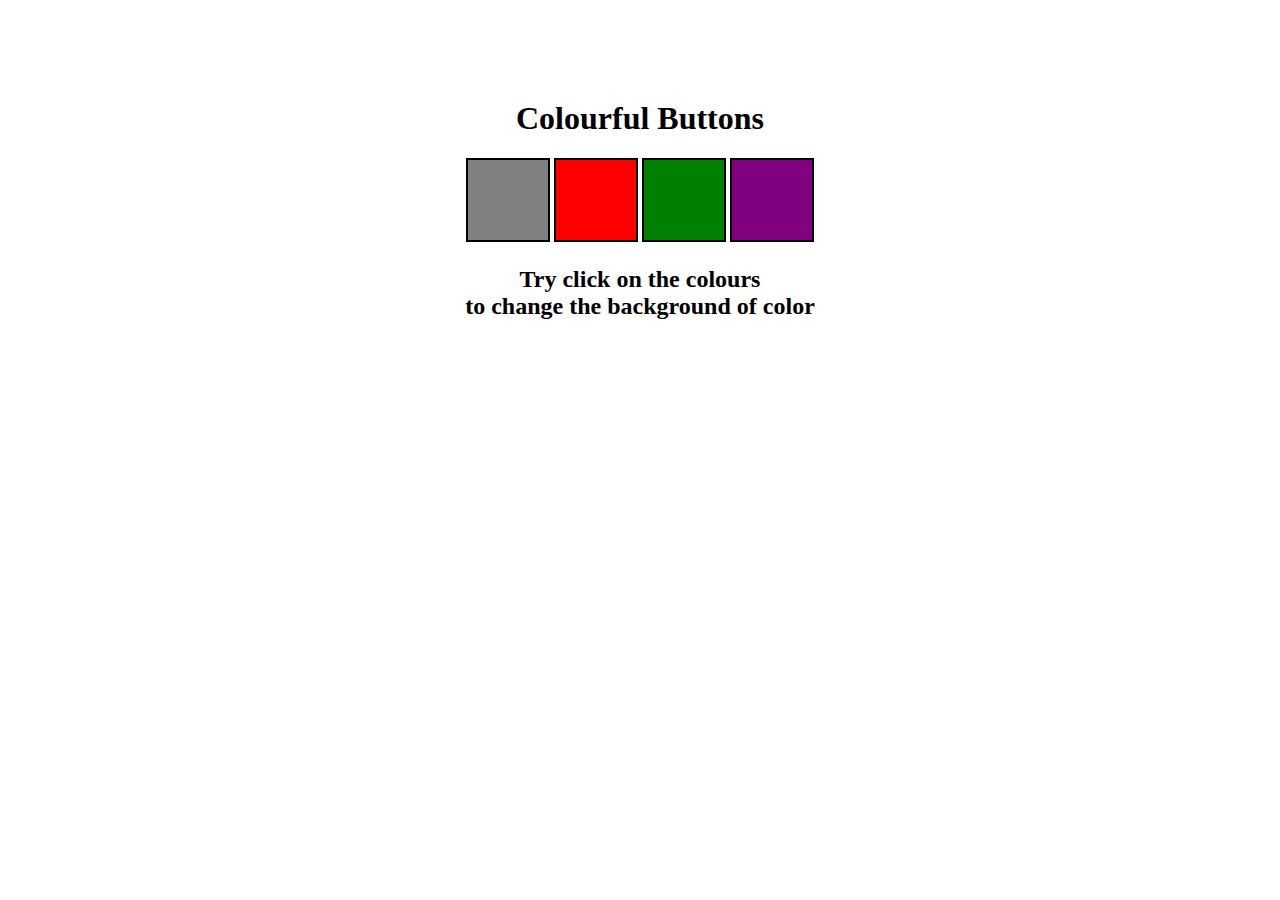
<file: 01_basics/ Project 1/index.html>
<!DOCTYPE html>
<html lang="en">
<head>
    <meta charset="UTF-8">
    <meta name="viewport" content="width=device-width, initial-scale=1.0">
    <link rel="stylesheet" href="style.css" />
    <title>Color Buttons</title>
    
    <style>
        body {
          transition: background-color 0.5;
        }
     </style>   

</head>
<body>
    <div class="canvas">
       <h1> Colourful Buttons </h1>
        <span class="button" id="grey"></span>
        <span class="button" id="red"></span>
        <span class="button" id="green"></span>
        <span class="button" id="purple"></span>
        <h2>Try click on the colours
        <span>to change the background of color</span>
        </h2>
        </div>
     <script src="ColorChange.js"></script>
</body>
</html>
</file>
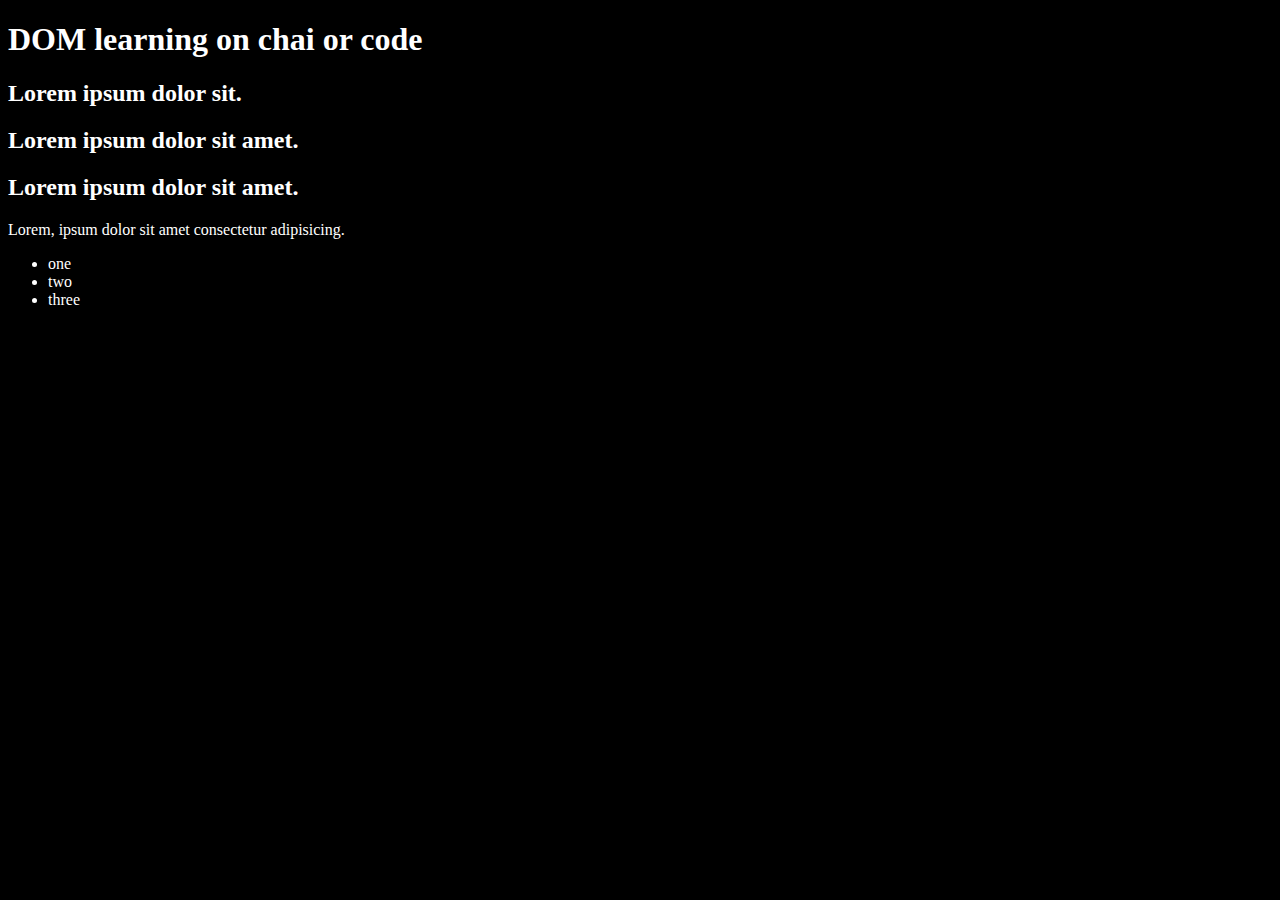
<file: 01_basics/DOM.HTML>
<!DOCTYPE html>
<html lang="en">
<head>
    <meta charset="UTF-8">

    <title>DOM learning</title>
    <style>
        .bg-black{
            background-color: black;
            color:white
        } 
        </style>
</head>
<body class="bg-black">
      <div>
        <h1 id ="title" class ="heading">DOM learning on chai or code</h1>
        <h2>Lorem ipsum dolor sit.</h2>
        <h2>Lorem ipsum dolor sit amet.</h2>
        <h2>Lorem ipsum dolor sit amet.</h2>
        <p>Lorem, ipsum dolor sit amet consectetur adipisicing.</p>
        <ul>
            <li class="list item">one</li>
            <li class="list item">two</li>
            <li class="list item">three</li>

        </ul>
      </div> 
</body>
</html>
</file>
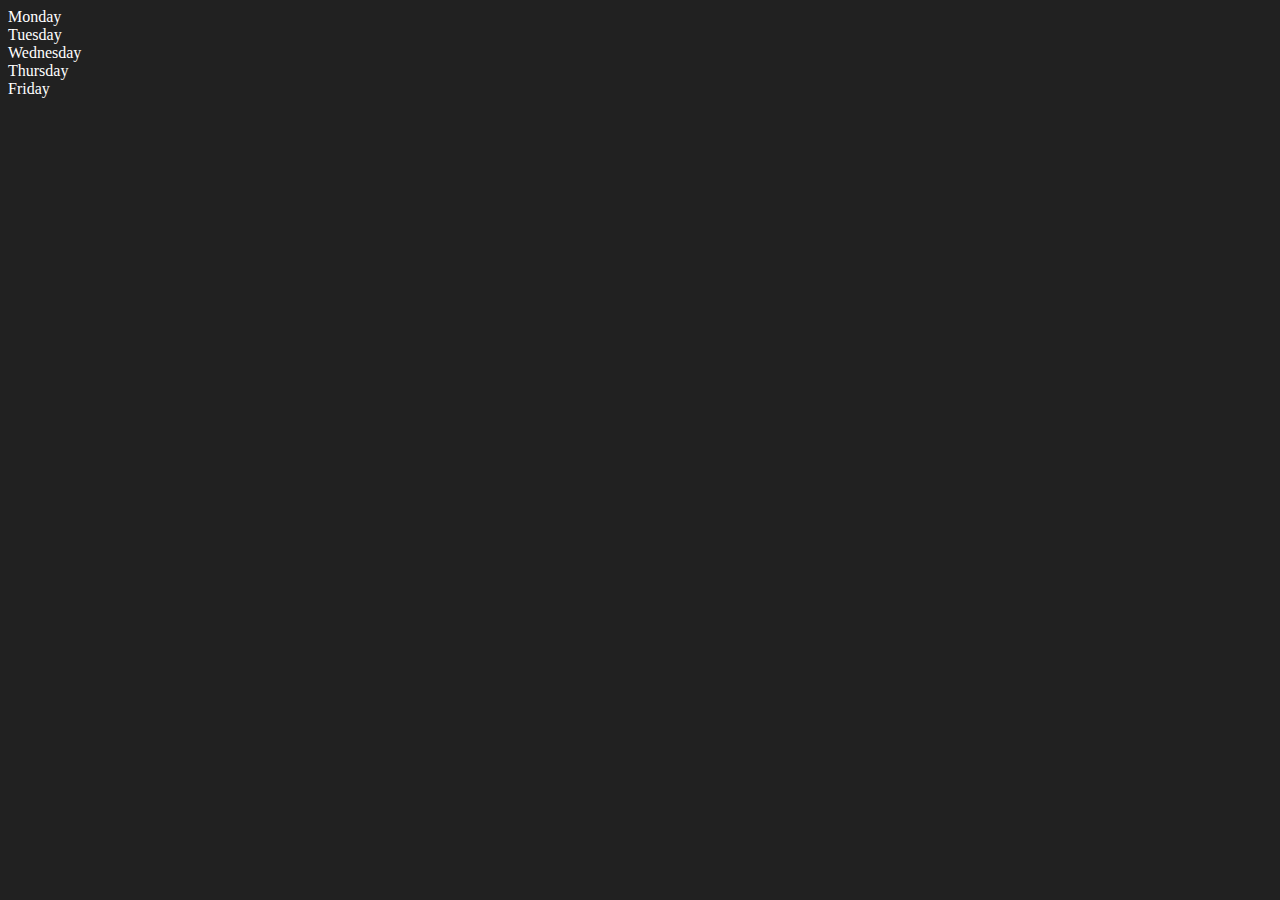
<file: 01_basics/Dom1.HTML>
<!DOCTYPE html>
<html lang="en">
<head>
    <meta charset="UTF-8">
    <meta name="viewport" content="width=device-width, initial-scale=1.0">
    <title>DOM | MOHIT</title>
</head>
<body style="background-color: #212121; color: white">
    <div class="parent">
        
         <div class="Day">Monday</div>
         <div class="Day">Tuesday</div>
         <div class="Day">Wednesday</div>
         <div class="Day">Thursday</div>
         <div class="Day">Friday</div>
    </div>
</body>
<script>
        
        const parent = document.querySelector('.parent')
        //  console.log(parent);
        //  console.log(parent.children);
        //  console.log(parent.children[2].innerText)

//    for(let i=0;i<=parent.children.length;i++){
//     console.log(parent.children[i].innerText);
//     }

    // console.log(parent.firstElementChild);
    // console.log(parent.lastElementChild);
          
       //  console.log("NODES :",parent.childNodes);

        const dayOne = document.querySelector('.Day');
        console.log(dayOne);
        console.log(dayOne.parentElement);
        console.log(dayOne.nextElementSibling)
        console.log(dayOne.nextElementSibling.nextElementSibling)
          
</script>
</html>
</file>
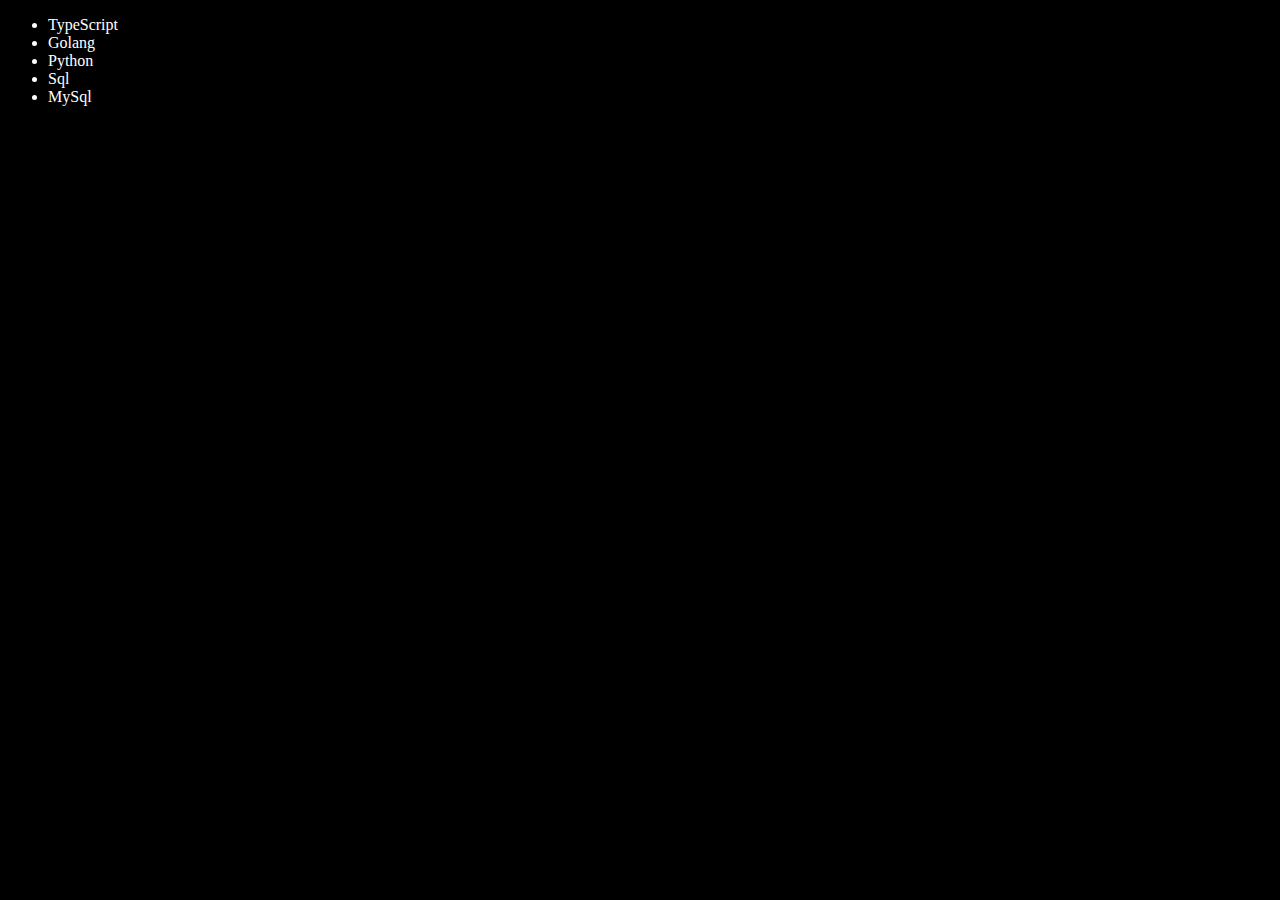
<file: 01_basics/DOM3.HTML>
<!DOCTYPE html>
<html lang="en">
<head>
    <meta charset="UTF-8">
    <meta name="viewport" content="width=device-width, initial-scale=1.0">
    <title>DOM | MOHIT</title>
</head>
<body style="background-color: black; color:white">
    <ul class="language">
        <li>JavaScript</li>
    </ul>
</body>
<script>

    // add a new list item in list
      
      function addLanguage(LangName){
      const  li = document.createElement('li');
      li.innerHTML = `${LangName}`
         document.querySelector('.language').appendChild(li)
      }
       addLanguage("Java")
       addLanguage("Python")
       addLanguage("Ruby")
  
       // this a second way to add item into list 
       
        function addOptlanguage(LangName){
        const li = document.createElement('li')
        li.appendChild(document.createTextNode(LangName))
        document.querySelector('.language').appendChild(li)
       }
       addOptlanguage("Sql");
       addOptlanguage("MySql");
       // How to edit a list item into existing list   
        const  secondchild = document.querySelector("li:nth-child(2)") 
             //  secondchild.innerHTML="Mojo"
      // second way to edit element
       
       const newli = document.createElement('li')
       newli.textContent = "Golang"
       secondchild.replaceWith(newli)
  
       // third way to edit a list item 
        
     const firstchild = document.querySelector("li:first-child")
            firstchild.outerHTML ='<li>TypeScript</li>'
    
            // remove list element 
        
          const removeElement = document.querySelector("li:nth-child(4)")
            removeElement.remove()

</script>
</html>
</file>
<file: 01_basics/ Project 1/style.css>
html {
  margin: 0;
}

span {
  display: block;
}
.canvas { 
  margin: 100px auto 100px;
  width: 80%; 
   text-align: center;
 }

.button {
  width: 80px;
  height: 80px;
  border: solid black 2px;
  display: inline-block;
}

#grey {
  background: grey;
}

#red {
  background: red;
}
#green {
  background: green;
}
#purple {
  background:purple;
}
</file>
